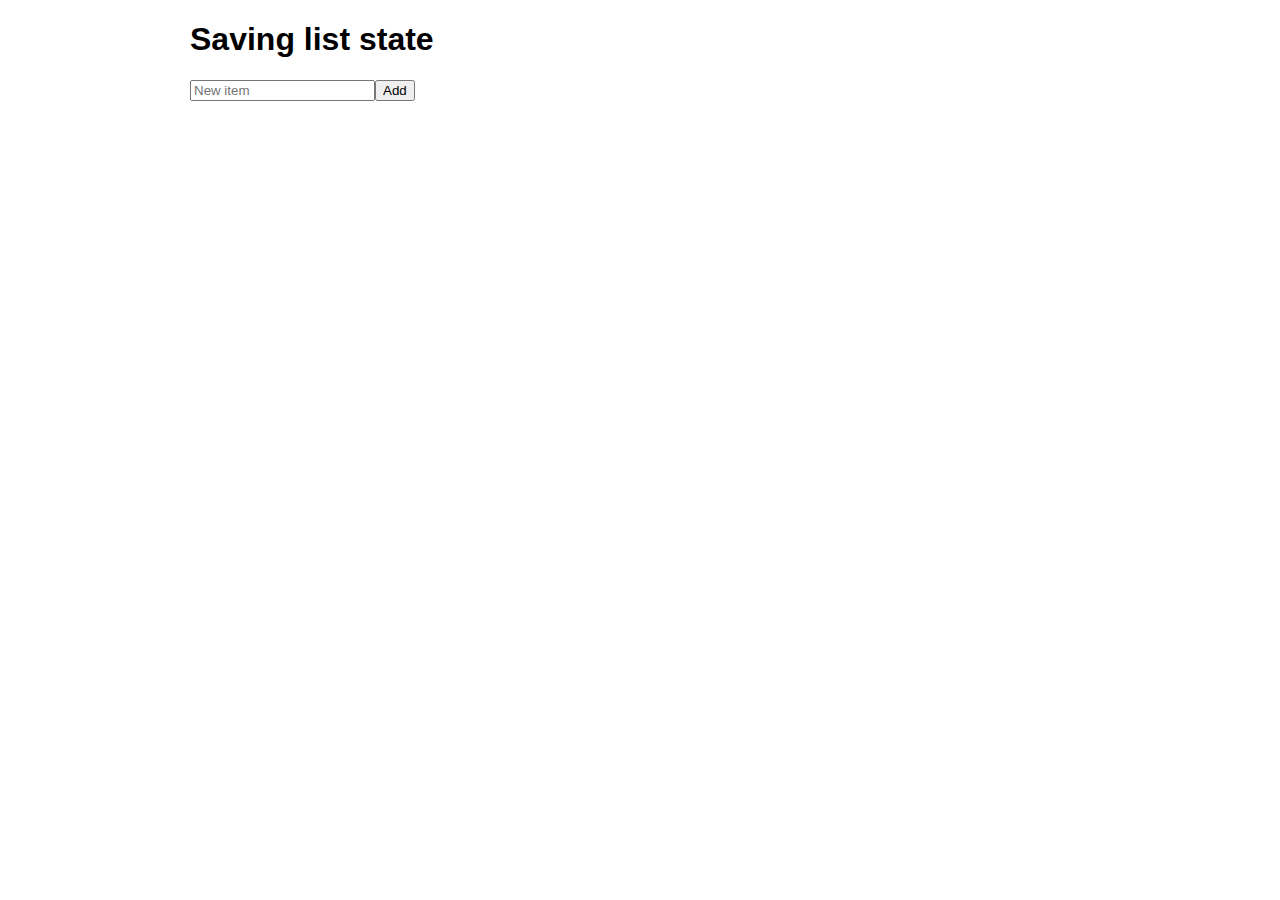
<file: lesson-2.3/index.html>
<!DOCTYPE html>
<html lang="en">
  <head>
    <meta charset="UTF-8" />
    <meta name="viewport" content="width=device-width, initial-scale=1.0" />
    <title>Saving list state</title>
    <link
      href="https://cdnjs.cloudflare.com/ajax/libs/font-awesome/5.14.0/css/all.min.css"
      rel="stylesheet"
    />
    <link href="css/styles.css" rel="stylesheet" />
    <link rel="icon" href="data:;base64,=" />
  </head>
  <body>
    <div class="container">
      <h1>Saving list state</h1>

      <input placeholder="New item" /><button type="button">Add</button>

      <ul></ul>
    </div>
    <script src="js/script.js" type="module"></script>
  </body>
</html>
</file>
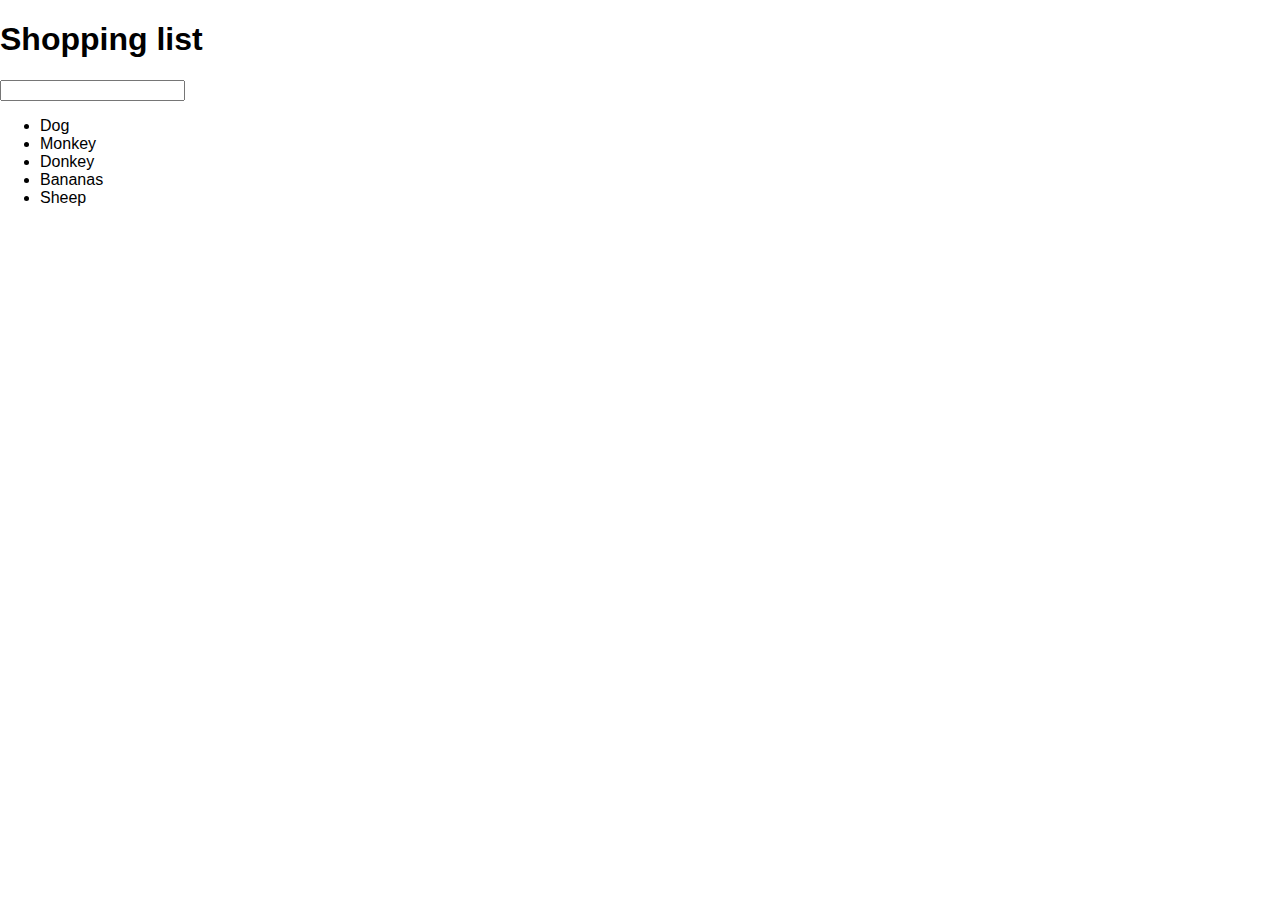
<file: lesson-2.1/creating-a-list-from-an-array/index.html>
<!DOCTYPE html>
<html lang="en">
  <head>
    <meta charset="UTF-8" />
    <meta http-equiv="X-UA-Compatible" content="IE=edge" />
    <meta name="viewport" content="width=device-width, initial-scale=1.0" />
    <title>Document</title>
    <link rel="stylesheet" href="style.css" />
  </head>
  <body>
    <div>
      <h1>Shopping list</h1>
      <input type="text">
      <ul>
        <li><span>Dog</span></li>
        <li><span>Monkey</span></li>
        <li><span>Donkey</span></li>
        <li><span>Bananas</span></li>
        <li><span>Sheep</span></li>
      </ul>
    </div>
    <script src="index.js"></script>
  </body>
</html>
</file>
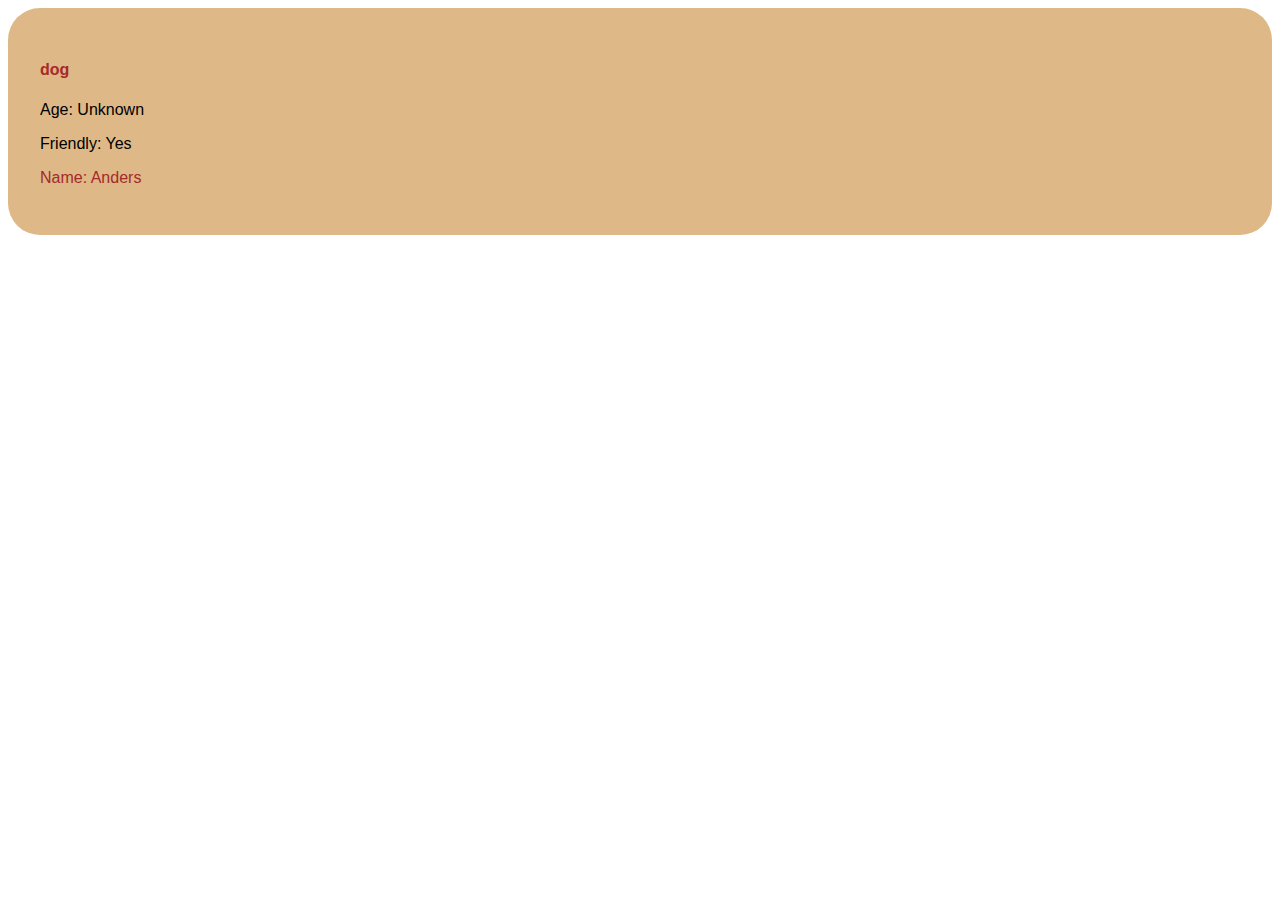
<file: lesson-2.1/creating-html-from-objects/index.html>
<!DOCTYPE html>
<html lang="en">
  <head>
    <meta charset="UTF-8" />
    <meta http-equiv="X-UA-Compatible" content="IE=edge" />
    <meta name="viewport" content="width=device-width, initial-scale=1.0" />
    <title>Document</title>
    <link rel="stylesheet" href="css/styles.css" />
  </head>
  <body>
    <div class="pet-detail"></div>
    <script src="js/petDetail.js"></script>
  </body>
</html>
</file>
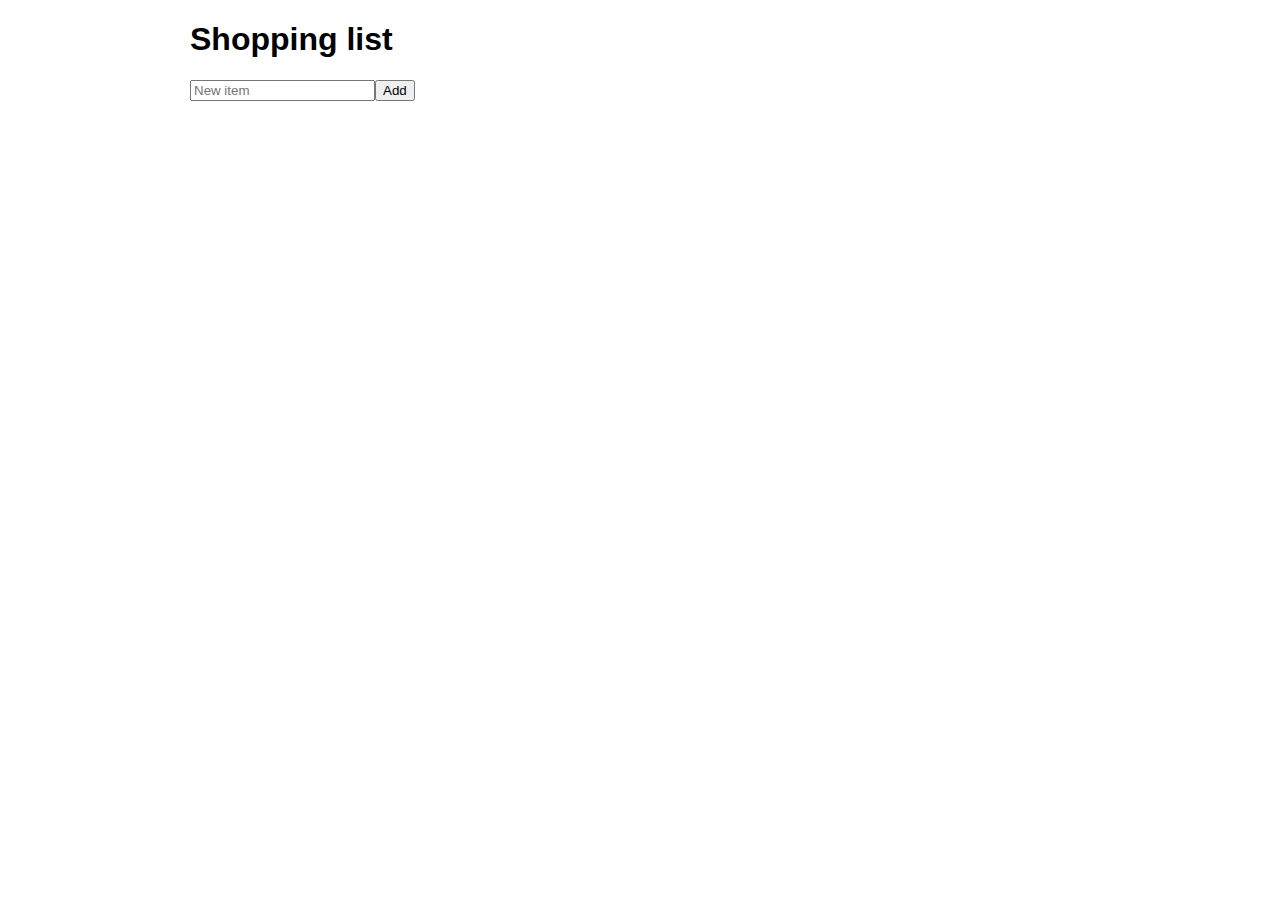
<file: lesson-2.2/delete-individual-items-from-list/index.html>
<!DOCTYPE html>
<html lang="en">
  <head>
    <meta charset="UTF-8" />
    <meta http-equiv="X-UA-Compatible" content="IE=edge" />
    <meta name="viewport" content="width=device-width, initial-scale=1.0" />
    <link
      href="https://cdnjs.cloudflare.com/ajax/libs/font-awesome/5.14.0/css/all.min.css"
      rel="stylesheet"
    />
    <title>Shopping list</title>
    <link rel="stylesheet" href="styles.css" />
  </head>
  <body>
    <div class="container">
      <h1>Shopping list</h1>

      <input placeholder="New item" /><button type="button">Add</button>

      <ul></ul>
    </div>
    <script src="script.js"></script>
  </body>
</html>
</file>
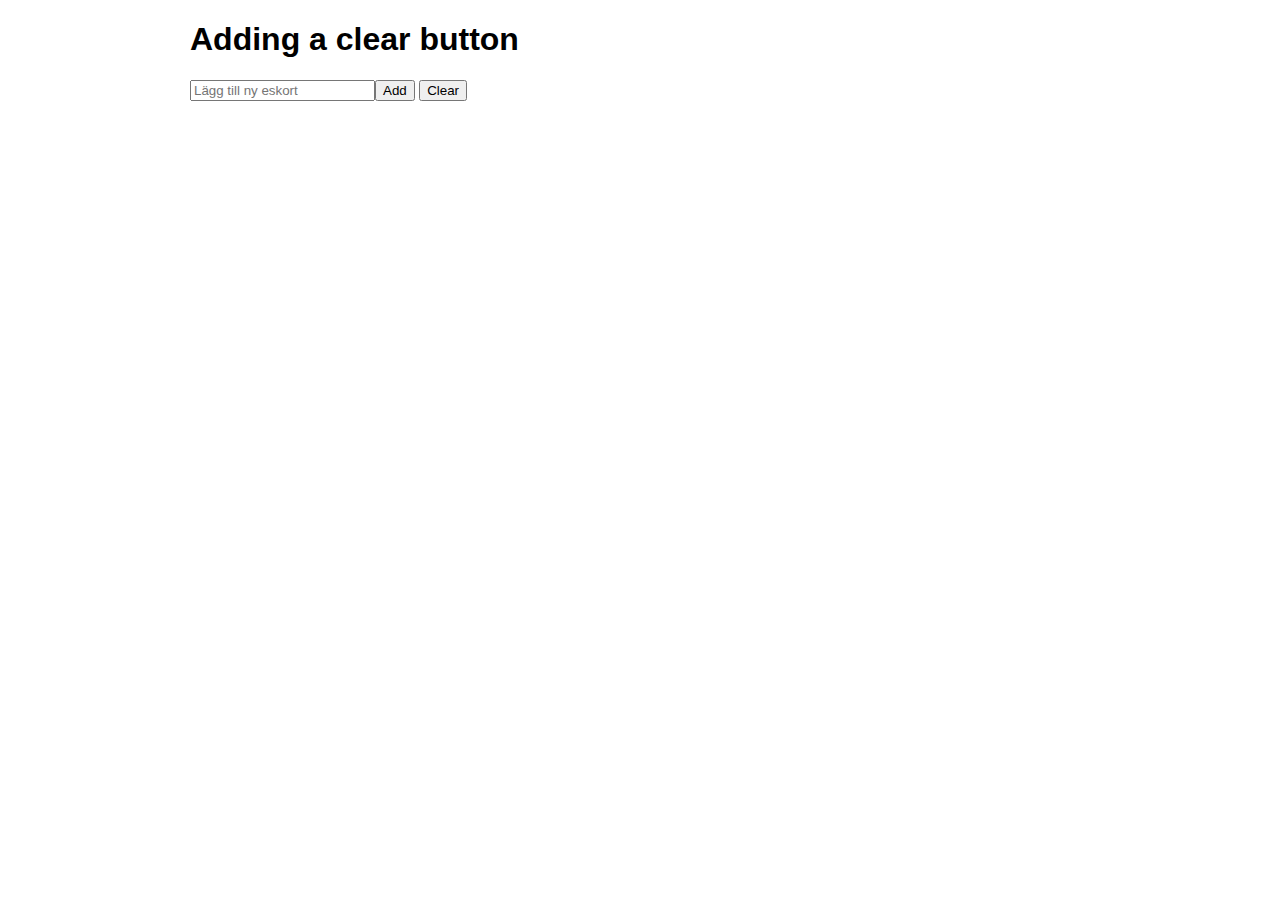
<file: lesson-2.3/clearing-a-list/index.html>
<!DOCTYPE html>
<html lang="en">
  <head>
    <meta charset="UTF-8" />
    <meta name="viewport" content="width=device-width, initial-scale=1.0" />
    <title>Saving list state</title>
    <link
      href="https://cdnjs.cloudflare.com/ajax/libs/font-awesome/5.14.0/css/all.min.css"
      rel="stylesheet"
    />
    <link href="css/styles.css" rel="stylesheet" />
    <link rel="icon" href="data:;base64,=" />
  </head>
  <body>
    <div class="container">
      <h1>Adding a clear button</h1>
      <div>
        <input placeholder="Lägg till ny eskort" /><button type="button">
          Add
        </button>
        <button id="clear" type="button">Clear</button>
      </div>

      <ul></ul>
    </div>
    <script src="js/script.js" type="module"></script>
  </body>
</html>
</file>
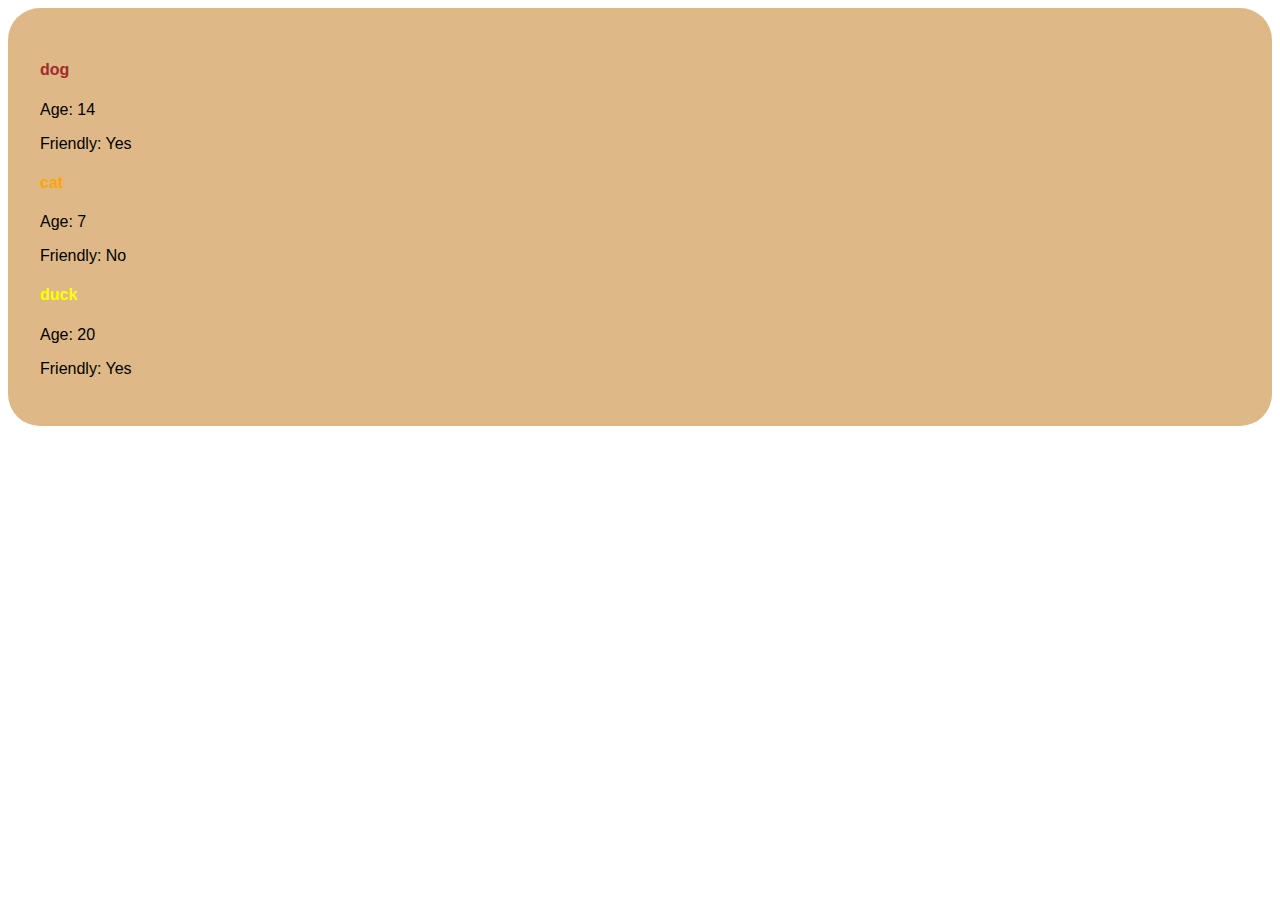
<file: lesson-2.1/html-of-an-array-of-objects/list.html>
<!DOCTYPE html>
<html lang="en">
  <head>
    <meta charset="UTF-8" />
    <meta http-equiv="X-UA-Compatible" content="IE=edge" />
    <meta name="viewport" content="width=device-width, initial-scale=1.0" />
    <title>Document</title>
    <link rel="stylesheet" href="css/styles.css" />
  </head>
  <body>
    <div class="pet-container"></div>
    <script src="js/petList.js"></script>
  </body>
</html>
</file>
<file: lesson-2.3/css/styles.css>
* {
  box-sizing: border-box;
}

body {
  font-family: sans-serif;
  margin: 20px;
}

ul {
  padding: 0;
}

li {
  padding: 1rem;
  border-radius: 3px;
  background: #ebebeb;
  margin-bottom: 2px;
  display: flex;
  justify-content: space-between;
}

.container {
  max-width: 900px;
  margin: 20px auto;
}

span.checked {
  text-decoration: line-through;
}
</file>
<file: lesson-2.1/creating-a-list-from-an-array/style.css>
* {
  box-sizing: border-box;
}

body {
  font-family: sans-serif;
  margin: 0;
}

.container {
  max-width: 900px;
  margin: 20px auto;
}

.complete {
  text-decoration: line-through;
}
</file>
<file: lesson-2.1/creating-html-from-objects/css/styles.css>
.pet-detail {
  padding: 2rem;
  background-color: burlywood;
  border-radius: 2rem;
  font-family: sans-serif;
}
</file>
<file: lesson-2.2/delete-individual-items-from-list/styles.css>
* {
  box-sizing: border-box;
}

body {
  font-family: sans-serif;
  margin: 20px;
}

.container {
  max-width: 900px;
  margin: 20px auto;
}

.complete {
  text-decoration: line-through;
  text-decoration-color: rgb(164, 50, 25);
}
</file>
<file: lesson-2.3/clearing-a-list/css/styles.css>
* {
  box-sizing: border-box;
}

body {
  font-family: sans-serif;
  margin: 20px;
}

ul {
  padding: 0;
}

li {
  padding: 1rem;
  border-radius: 3px;
  background: #ebebeb;
  margin-bottom: 2px;
  display: flex;
  justify-content: space-between;
}

.container {
  max-width: 900px;
  margin: 20px auto;
}

span.checked {
  text-decoration: line-through;
}

.asd {
  display: flex;
  flex-direction: column;
}
</file>
<file: lesson-2.1/html-of-an-array-of-objects/css/styles.css>
.pet-detail,
.pet-container {
  padding: 2rem;
  background-color: burlywood;
  border-radius: 2rem;
  font-family: sans-serif;
}
</file>
